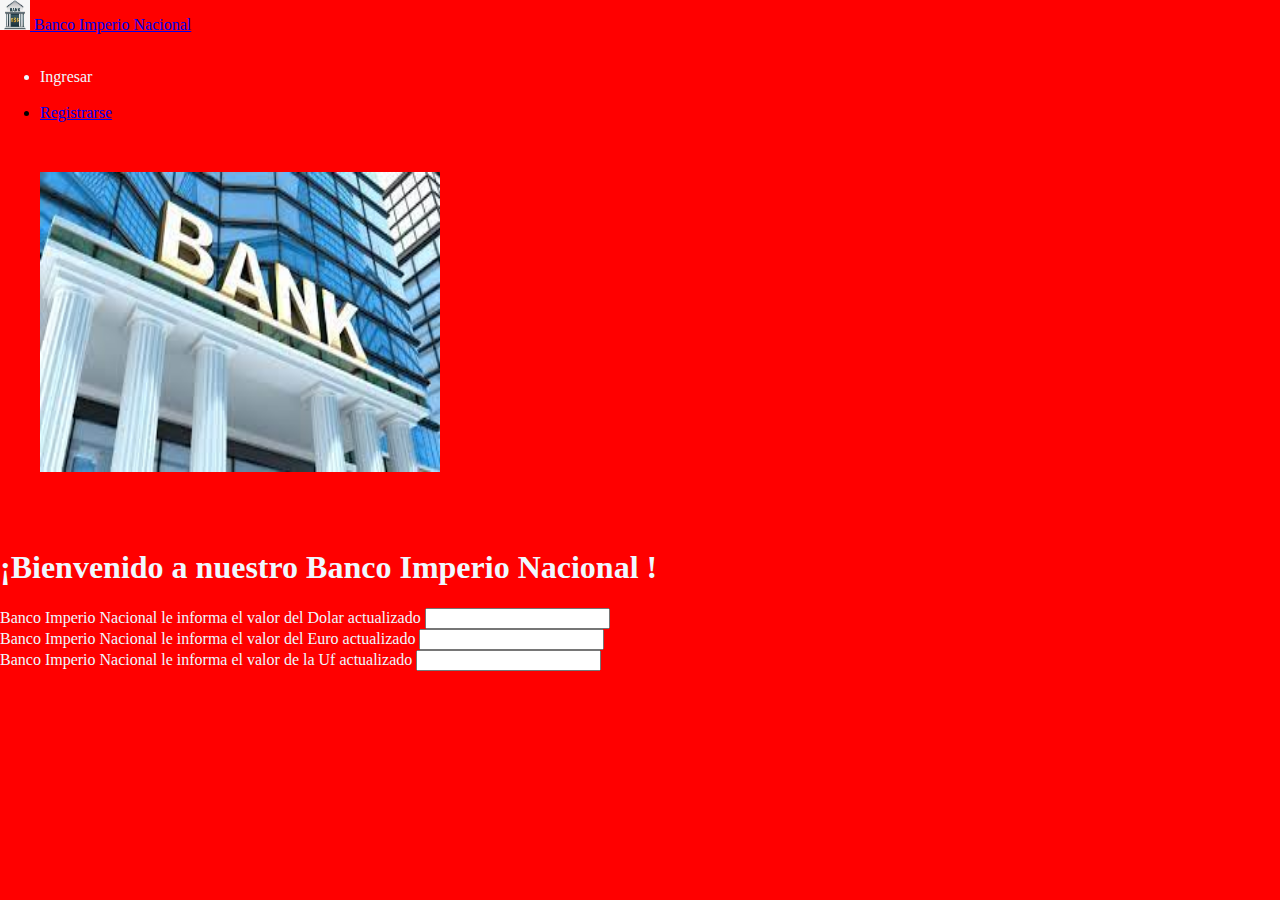
<file: PRUEBA 2/Index.html>
<!DOCTYPE html>
<html>
	<head>
		<link rel="stylesheet" href="https://cdn.jsdelivr.net/npm/bootstrap@4.6.0/dist/css/bootstrap.min.css" integrity="sha384-B0vP5xmATw1+K9KRQjQERJvTumQW0nPEzvF6L/Z6nronJ3oUOFUFpCjEUQouq2+l" crossorigin="anonymous"> 		
		<script src="https://code.jquery.com/jquery-3.5.1.slim.min.js" integrity="sha384-DfXdz2htPH0lsSSs5nCTpuj/zy4C+OGpamoFVy38MVBnE+IbbVYUew+OrCXaRkfj" crossorigin="anonymous"></script>
		<script src="https://cdn.jsdelivr.net/npm/bootstrap@4.6.0/dist/js/bootstrap.bundle.min.js" integrity="sha384-Piv4xVNRyMGpqkS2by6br4gNJ7DXjqk09RmUpJ8jgGtD7zP9yug3goQfGII0yAns" crossorigin="anonymous"></script>
		<link type="text/css" rel="stylesheet" href="css/Actividad.css" />	
    <script src="https://code.jquery.com/jquery-3.1.1.min.js"></script>

    
   
	</head>
	<body>	
    <div>
      <nav class="navbar navbar-light bg-light">
        <a class="navbar-brand" href="Index.html">
          <img src="[data-uri]" width="30" height="30" class="d-inline-block align-top" alt="" >
          Banco Imperio Nacional 
        </a>
      </nav>
    </div>
<br>


<ul class="nav justify-content-center">
  <div id="color">  
  <li class="nav-item">
    <a class="btn btn-outline-light mr-sm-3" id="btn_Ingresar" class="btn btn-primary">Ingresar</a>
            <br />
            <br />
            <ul id="listaClimas"></ul>
           
          </div>
    
  <li class="nav-item">
    <a class="btn btn-outline-light mr-sm-3" href="Registro.html">Registrarse</a>	
    
   
  </li>  
  
</ul>	


<br>
<ul class="nav justify-content-center">
<img src="[data-uri]" width="400" height="300">
</ul>
<br>
<br>
<div id="parrafo">
  <div class="m-0 row justify-content-center ">
<h1>¡Bienvenido a nuestro Banco Imperio Nacional !</h1>
</div>
</div>
<div id="color"> 
<div class="form-group">
  <label>Banco Imperio Nacional le informa el valor del Dolar actualizado</label>
  <input type="text" class="form-control" id="txt_valor" readonly>
<div class="form-group">
      <label>Banco Imperio Nacional le informa el valor del Euro actualizado</label>
      <input type="text" class="form-control" id="txt_valor2" readonly> 
<div class="form-group">
          <label>Banco Imperio Nacional le informa el valor de la Uf actualizado</label>
          <input type="text" class="form-control" id="txt_valor3" readonly>   
</div>
</div>
	</body>
  <script src="js/funciones.js"></script>
</html>
</file>
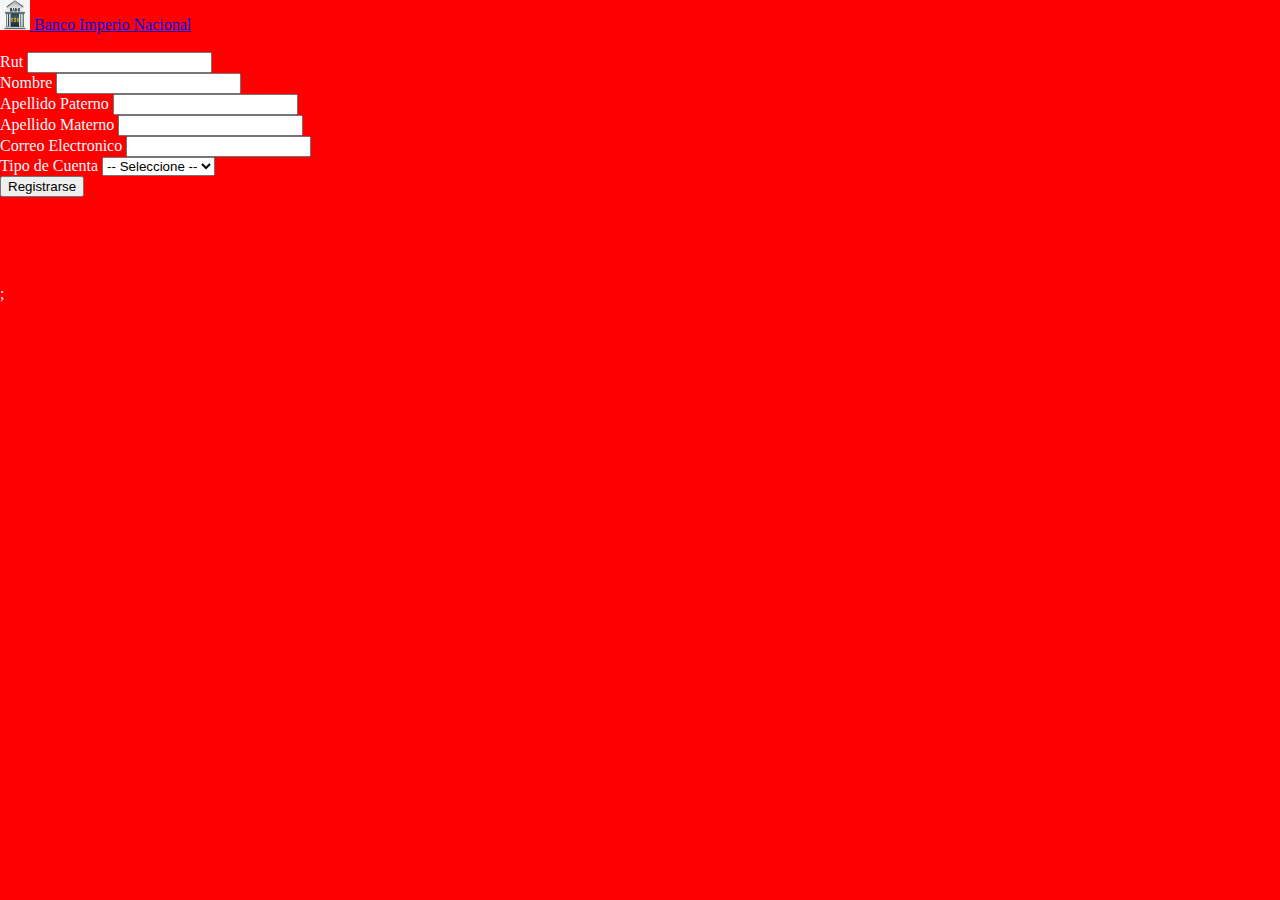
<file: PRUEBA 2/Registro.html>
<!DOCTYPE html>
<html>
	<head>
		<link rel="stylesheet" href="https://cdn.jsdelivr.net/npm/bootstrap@4.6.0/dist/css/bootstrap.min.css" integrity="sha384-B0vP5xmATw1+K9KRQjQERJvTumQW0nPEzvF6L/Z6nronJ3oUOFUFpCjEUQouq2+l" crossorigin="anonymous"> 		
		<script src="https://code.jquery.com/jquery-3.5.1.slim.min.js" integrity="sha384-DfXdz2htPH0lsSSs5nCTpuj/zy4C+OGpamoFVy38MVBnE+IbbVYUew+OrCXaRkfj" crossorigin="anonymous"></script>
		<script src="https://cdn.jsdelivr.net/npm/bootstrap@4.6.0/dist/js/bootstrap.bundle.min.js" integrity="sha384-Piv4xVNRyMGpqkS2by6br4gNJ7DXjqk09RmUpJ8jgGtD7zP9yug3goQfGII0yAns" crossorigin="anonymous"></script>
		<link type="text/css" rel="stylesheet" href="css/Actividad.css" />	
    <script src="https://code.jquery.com/jquery-3.1.1.min.js"></script>
		
	</head>

  <div>
    <nav class="navbar navbar-light bg-light">
      <a class="navbar-brand" href="Index.html">
        <img src="[data-uri]" width="30" height="30" class="d-inline-block align-top" alt="">
        Banco Imperio Nacional
      </a>
    </nav>
  </div>
  <br>
  <body>	
  <div id="color">
	
    <div class="m-0 row justify-content-center ">
    <div class="div-formulario">
      
      <div class="form-group">
        <label> Rut</label>
        <input type="text" class="form-control" id="txt_rut">
      </div>
      <div class="form-group">
        <label> Nombre</label>
        <input type="text" class="form-control" id="txt_nombre">
      </div>
      <div class="form-group">
          <label> Apellido Paterno  </label>
          <input type="text" class="form-control" id="txt_paterno">
      </div>
      <div class="form-group">
          <label> Apellido Materno </label>
          <input type="text" class="form-control" id="txt_materno">
      </div>
      <div class="form-group">
        <label>Correo Electronico </label>
        <input type="text" class="form-control" id="txt_correo">
    </div>
      <div class="form-group">
          <label>Tipo de Cuenta</label>
          <select class="form-control" id="cmb_motivo">
            <option>-- Seleccione --</option>
            <option>Corriente</option>
            <option>Ahorro</option>
            <option>Vista</option>
           
          </select>
    <br>
      <button id="btn_registrar" type="button" class="btn btn-primary">Registrarse</button>

      <br/>
      <br/>
      <br/>
      <label id="lbl_registro">  </label> <br/>
      <label id="lbl_categoria">  </label> <br/>
     
      <ul id="mensajes"> </ul>
  </div>
</div>
</body>
<script src="js/funciones.js"></script>;</script>
    

</html>
</file>
<file: PRUEBA 2/css/Actividad.css>
.div-centrado {
	
	margin-top: 20px !important;
	max-width: 300px;
	margin: auto;
	

}

body{
	background-color:rgb(255, 0, 0);
    height: 100%;
    margin: 0;
	font-family:initial ;
}

#color {
	color: aliceblue;
}

#parrafo{
	color:aliceblue;
	font-family:initial;
	
}
</file>
